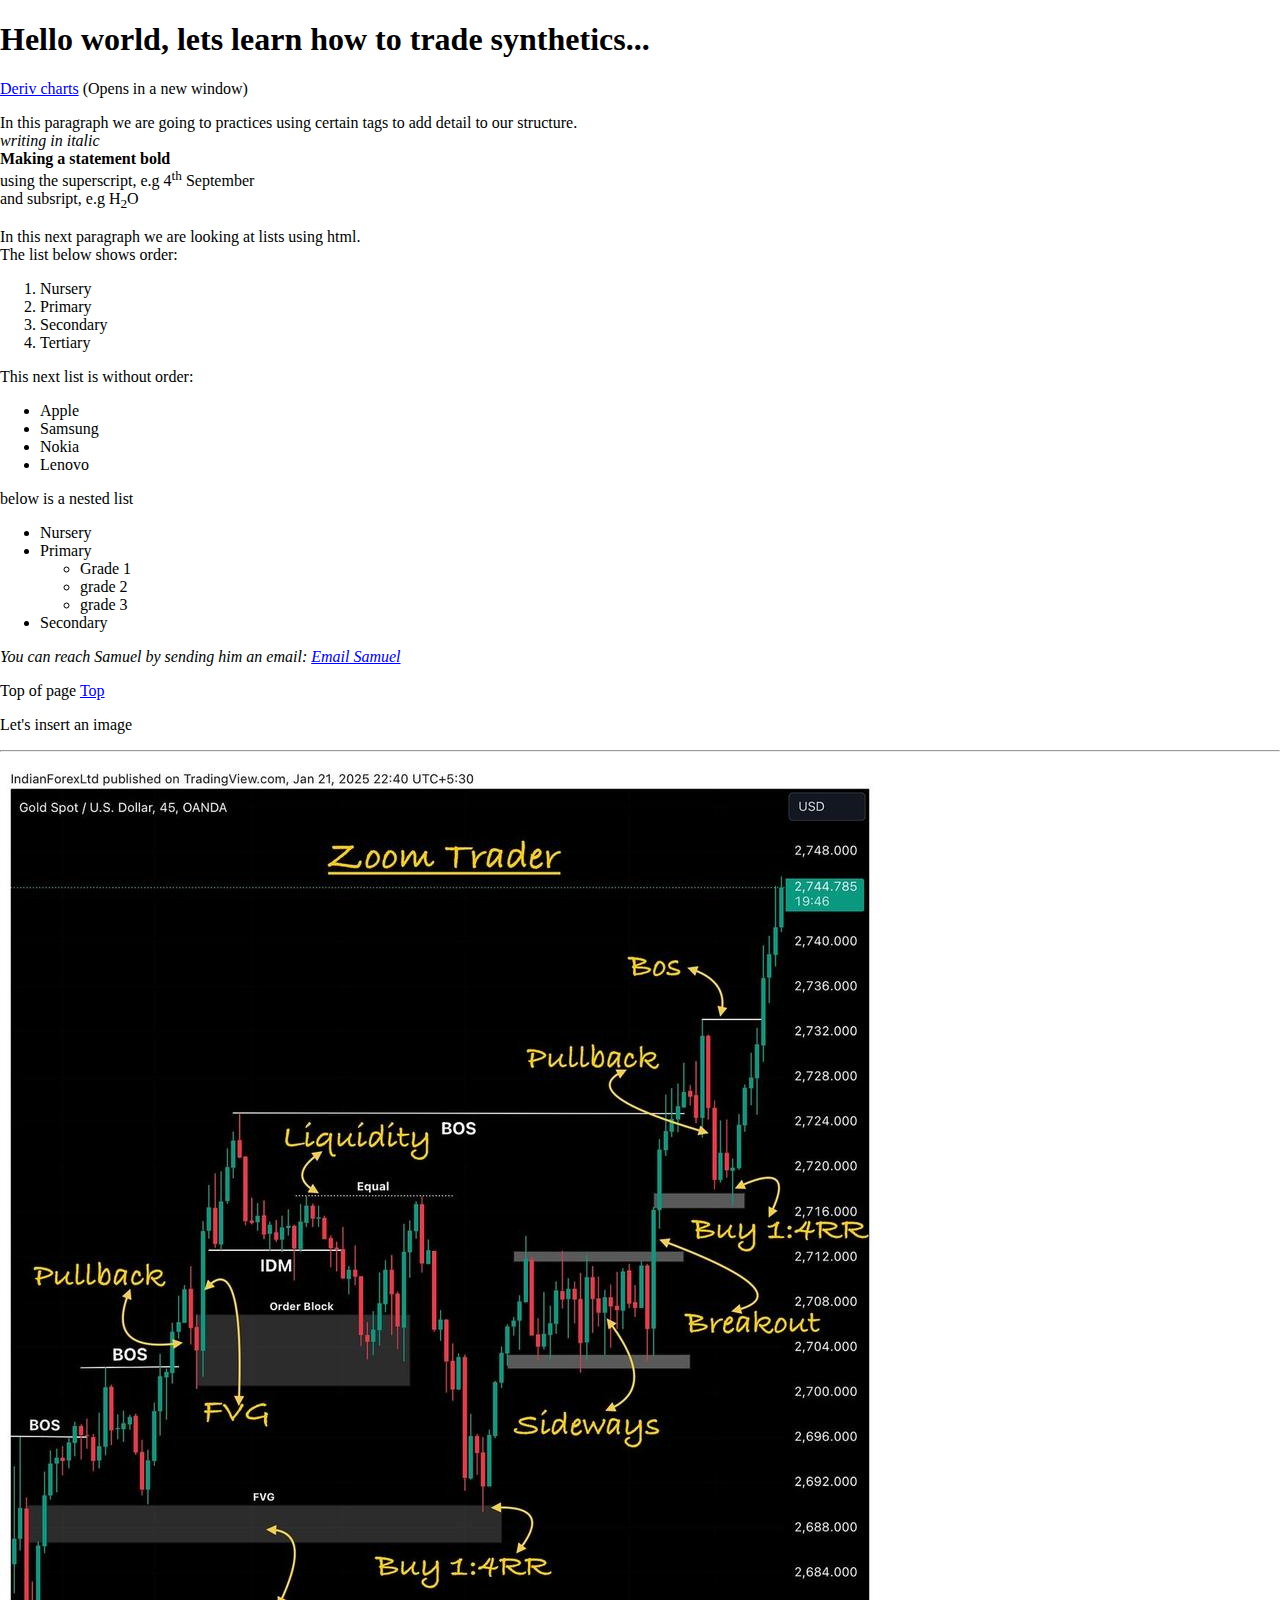
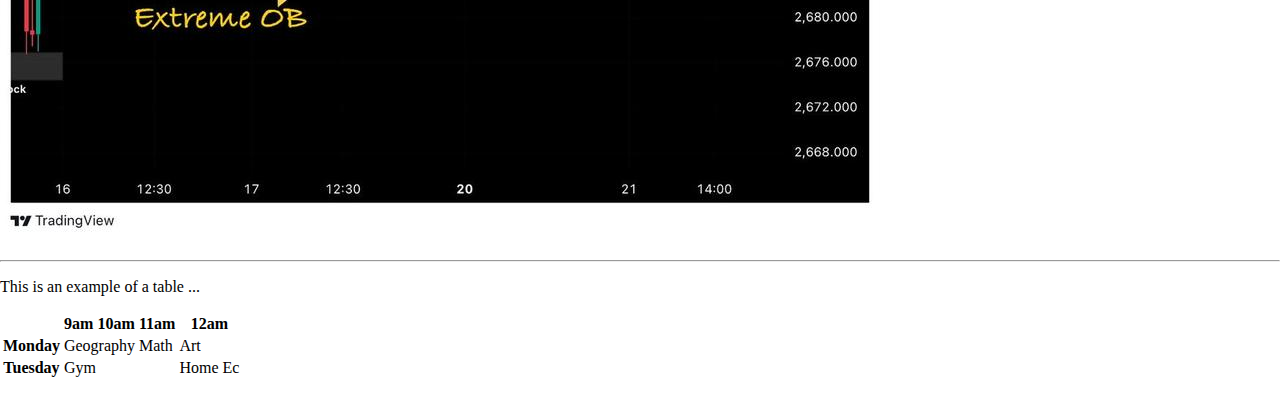
<file: index.html>
<!DOCTYPE html>
<html>

<head>
    <title>My first page with html</title>
    <link rel="stylesheet" href="stylesheet.css">
</head>
<body>
    <h1 id="#top">Hello world, lets learn how to trade synthetics...  </h1>

    <p><a href="https://charts.deriv.com/deriv" target="_blank">Deriv charts</a> (Opens in a new window)</p>
    <P>In this paragraph we are going to practices using certain tags to add detail to our structure.<br>
        <i>writing in italic</i><br>
        <b>Making a statement bold</b><br>
        using the superscript, e.g 4<sup>th</sup> September<br>
        and subsript, e.g H<sub>2</sub>O
    </P>In this next paragraph we are looking at lists using html.<br>
    The list below shows order:
    <ol>
    <li>Nursery</li>
    <li>Primary</li>
    <li>Secondary</li>
    <li>Tertiary</li>
    </ol>
    This next list is without order:
    <ul>
        <li>Apple</li>
        <li>Samsung</li>
        <li>Nokia</li>
        <li>Lenovo</li>
    </ul>
    below is a nested list
    <ul>
        <li>Nursery</li>
        <li>Primary
            <ul>
                <li>Grade 1</li>
                <li>grade 2</li>
                <li>grade 3</li>
            </ul>
            <li>Secondary</li>
        </ul>
    
</p>

<P>
 <address>   You can reach Samuel by sending him an email: <a href="mailto: samueljulius0205@gmail.com">Email Samuel</a></address>
</P>


<p>Top of page <a href="#top"> Top</a></p>

<P>
    Let's insert an image<br>
    <hr>
    <img src="images/image 1.jpg" alt="image of trading charts" title="Trading chart example">
</P>
<hr>
<p> This is an example of a table ...
    <table>
    
 <tr>
 <th></th>
 <th>9am</th>
 <th>10am</th>
 <th>11am</th>
 <th>12am</th>
 </tr>
 <tr>
 <th>Monday</th>
 <td colspan="2">Geography</td>
 <td>Math</td>
 <td>Art</td>
 </tr>
 <tr>
 <th>Tuesday</th>
 <td colspan="3">Gym</td>
 <td>Home Ec</td>
 </tr>

    </table>
</p>
</body>

</html>
</file>
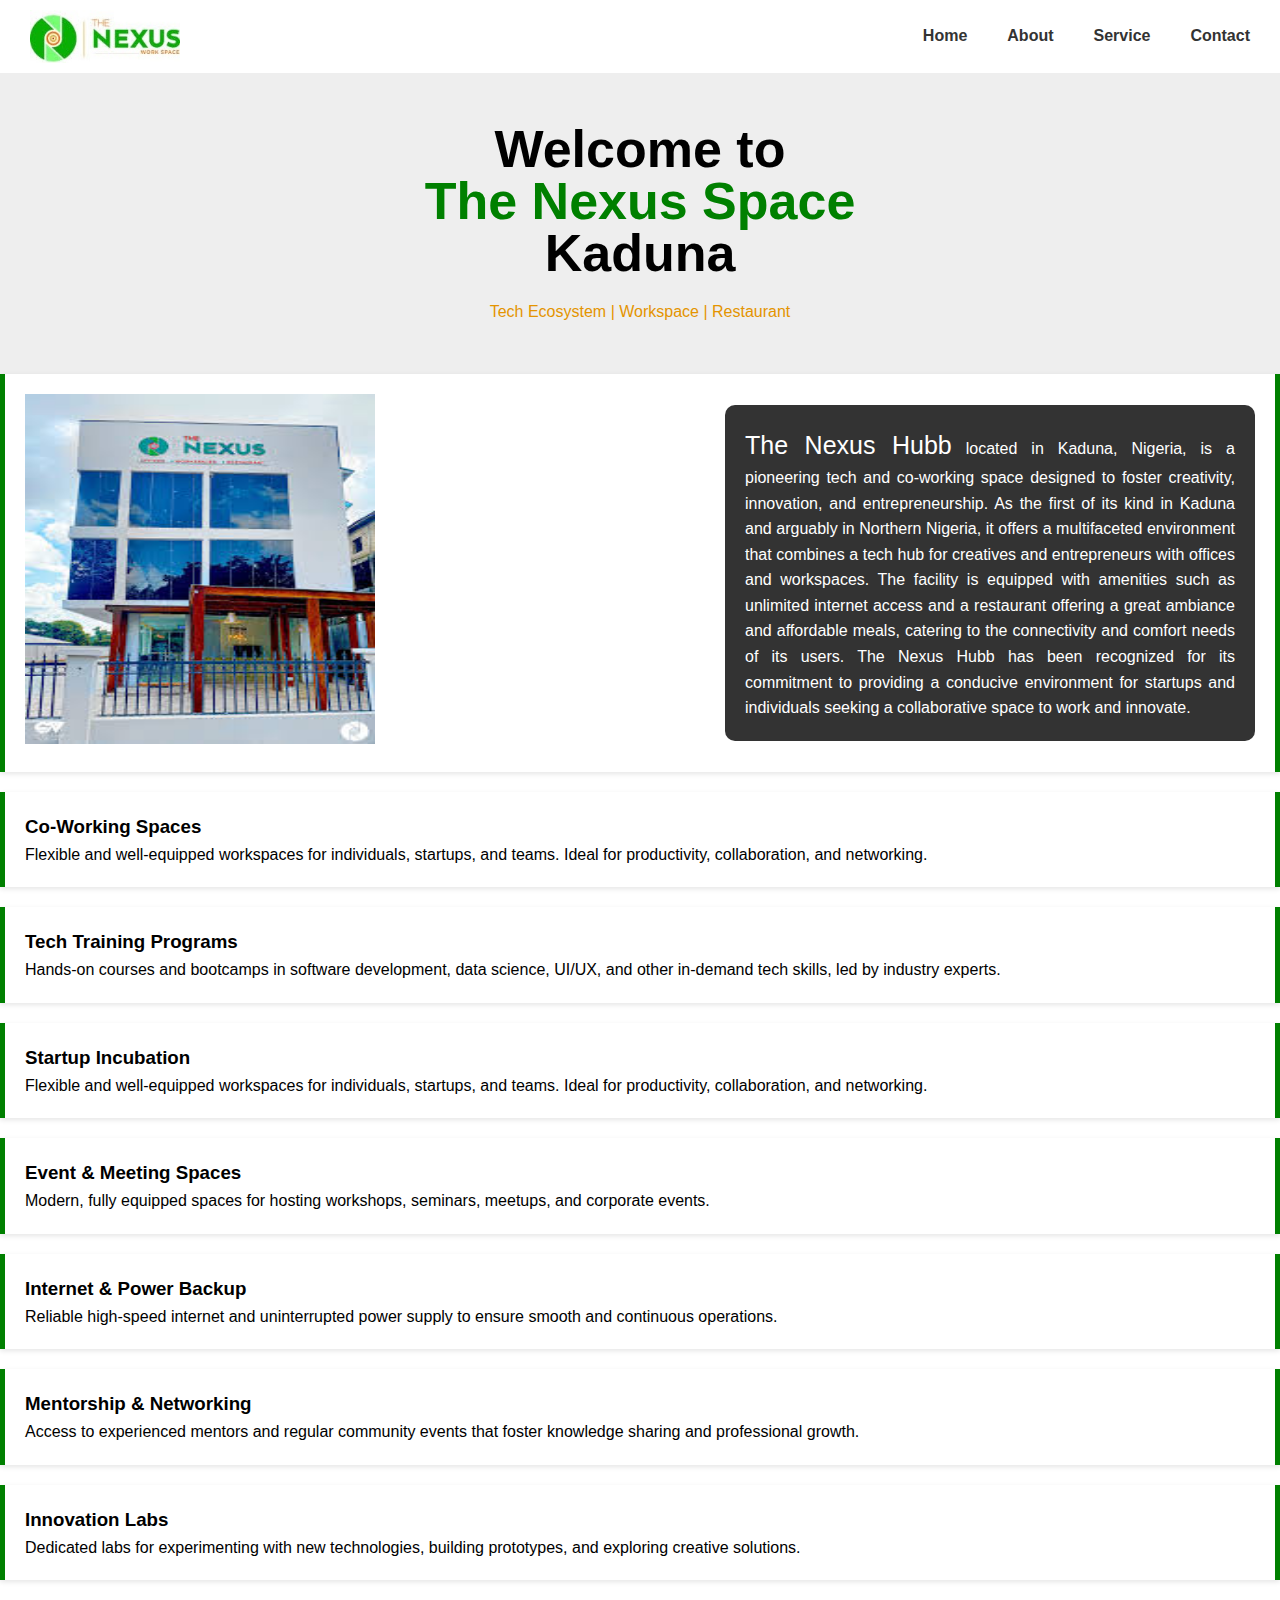
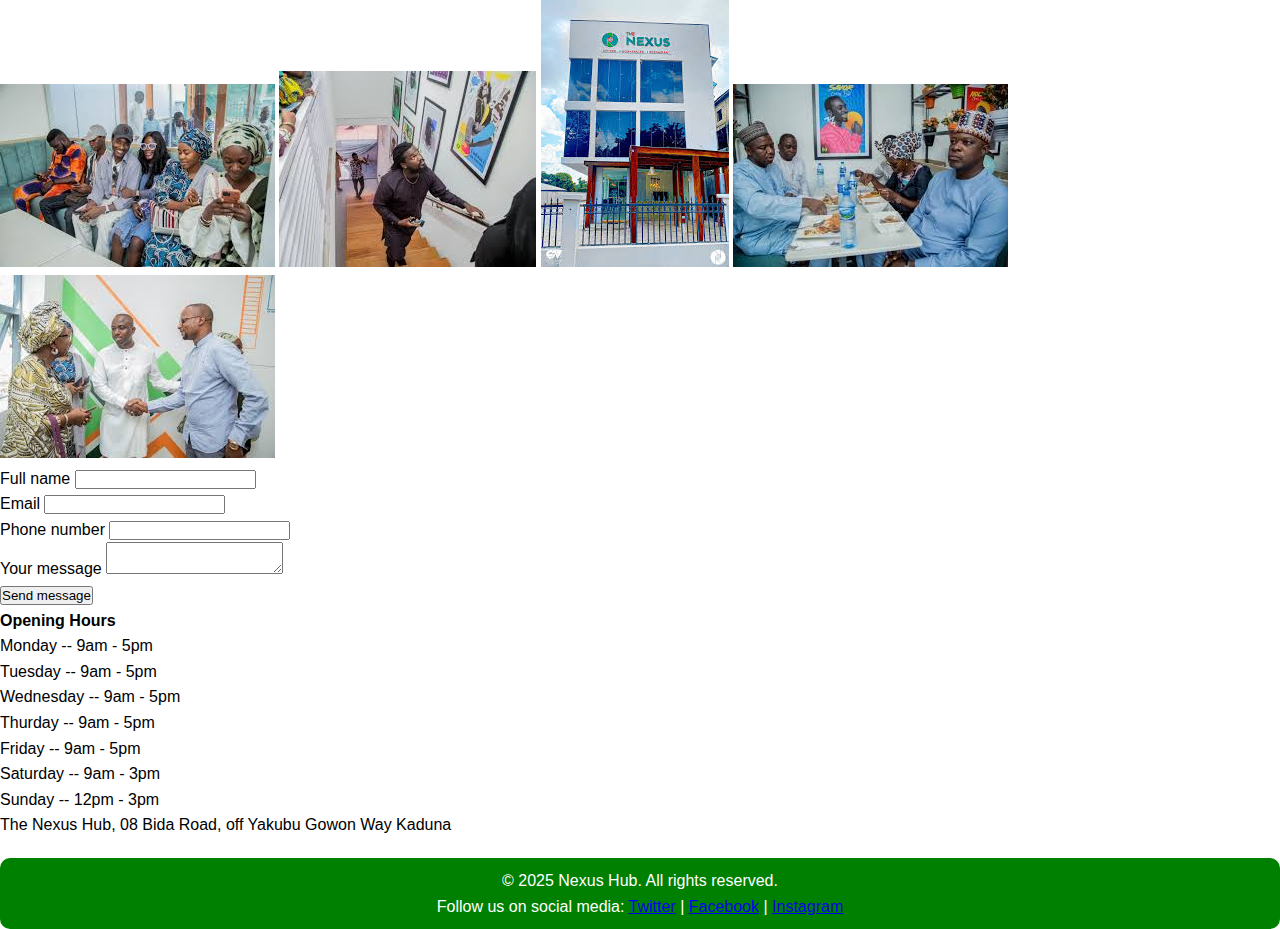
<file: nexussite/index.html>
<!DOCTYPE html>
<html lang="en">
    <head>
        <title>Nexus | Home</title>
        <link rel="stylesheet" href="nexus.css">
    </head>
 <!-- 
    
        Navigation
        Hero
        About
        Service
        gallery
        Contact info (form, address, opening hours)
        Footer
    
    
    -->

    <body>
        <header>
              <!-- Navigation -->
            <nav>
                <img class="logo" src="images/nexus-logo.jpeg">
                <ul>
                    <li>Home</li>
                    <li>About</li>
                    <li>Service</li>
                    <li>Contact</li>
                </ul>
            </nav>
            
             <!-- Hero -->
        <div class="hero">
            <h1>Welcome to <br><span> The Nexus Space<br></span> Kaduna</h1>
            <p>
                Tech Ecosystem | Workspace | Restaurant
            </p>
        </div>
        </header>

        <main>
           
           
           
            <!--about-->
            <section class="sectionabout">
                <div class=" imageabout"><img src="images/n3.jpeg" width="350" height="350"></div>
                <P class="aboutcontent"><span id="nexus-text">The Nexus Hubb</span> located in Kaduna, Nigeria, is a pioneering tech and co-working space designed to foster creativity, innovation, and entrepreneurship. As the first of its kind in Kaduna and arguably in Northern Nigeria, it offers a multifaceted environment that combines a tech hub for creatives and entrepreneurs with offices and workspaces.

The facility is equipped with amenities such as unlimited internet access and a restaurant offering a great ambiance and affordable meals, catering to the connectivity and comfort needs of its users. The Nexus Hubb has been recognized for its commitment to providing a conducive environment for startups and individuals seeking a collaborative space to work and innovate.

</P>
            </section>
           
           
           
            <!--Services-->
            <section class="section service">
                <div class="">
                <div class="service">
                    <h3>Co-Working Spaces</h3>
                    <p>Flexible and well-equipped workspaces for individuals, startups, and teams. Ideal for
                        productivity, collaboration, and networking.</p>
                </div>

                <div class="service">
                    <h3>Tech Training Programs</h3>
                    <p>Hands-on courses and bootcamps in software development, data science, UI/UX, and other in-demand
                        tech
                        skills, led by industry experts.</p>
                </div>

                <div class="service">
                    <h3>Startup Incubation</h3>
                    <p>Flexible and well-equipped workspaces for individuals, startups, and teams. Ideal for
                        productivity, collaboration, and networking.</p>
                </div>


                <div class="service">
                    <h3>Event & Meeting Spaces</h3>
                    <p>Modern, fully equipped spaces for hosting workshops, seminars, meetups, and corporate events.</p>
                </div>


                <div class="service">
                    <h3>Internet & Power Backup</h3>
                    <p>Reliable high-speed internet and uninterrupted power supply to ensure smooth and continuous
                        operations.</p>
                </div>


                <div class="service">
                    <h3>Mentorship & Networking</h3>
                    <p>Access to experienced mentors and regular community events that foster knowledge sharing and
                        professional growth.</p>
                </div>

                <div class="service">
                    <h3> Innovation Labs</h3>
                    <p>Dedicated labs for experimenting with new technologies, building prototypes, and exploring
                        creative
                        solutions.</p>
                </div>

            </div>
            </section>
            

            <section class="section gallery">
                <!--Gallery-->
                <div class="images">
                    <img src="images/n1.jpeg">
                    <img src="images/n2.jpeg">
                    <img src="images/n3.jpeg">
                    <img src="images/n4.jpeg">
                    <img src="images/n5.jpeg">
                    
                </div>

            </section>


             <!--  Contact info (form, address, opening hours) -->
               <section class="contact info">
                 <div class="">
                <form action="" class="contact-form">
                    <div>
                        <label for="fullname">Full name</label>
                        <input type="text" class="form-input" id="fullname">
                    </div>
                    <div>
                        <label for="email">Email</label>
                        <input type="email" class="form-input" id="email">
                    </div>
                    <div>
                        <label for="phone">Phone number</label>
                        <input type="tel" class="form-input" id="phone">
                    </div>
                    <div>
                        <label for="message">Your message</label>
                        <textarea class="form-input" id="message"></textarea>
                    </div>
                    <button class="form-button" type="submit">Send message</button>
                </form>

                <div>
                    <div class="contact-info">
                        <h4>Opening Hours</h4>
                        <p>
                            Monday -- 9am - 5pm<br>
                            Tuesday -- 9am - 5pm<br>
                            Wednesday -- 9am - 5pm<br>
                            Thurday -- 9am - 5pm<br>
                            Friday -- 9am - 5pm<br>
                            Saturday -- 9am - 3pm<br>
                            Sunday -- 12pm - 3pm<br>
                        </p>
                    </div>

                    <div class="contact-info">
                        <p>The Nexus Hub, 08 Bida Road, off Yakubu Gowon Way Kaduna</p>
                    </div>
                </div>
            </div>
                
               </section>


                <footer>
            <p>&copy; 2025 Nexus Hub. All rights reserved.</p>
            <p>Follow us on social media:
                <a href="https://twitter.com/nexushub" target="_blank">Twitter</a> |
                <a href="https://facebook.com/nexushub" target="_blank">Facebook</a> |
                <a href="https://instagram.com/nexushub" target="_blank">Instagram</a>
            </p>
        </footer>

        </main>
    </body>
</html>
</file>
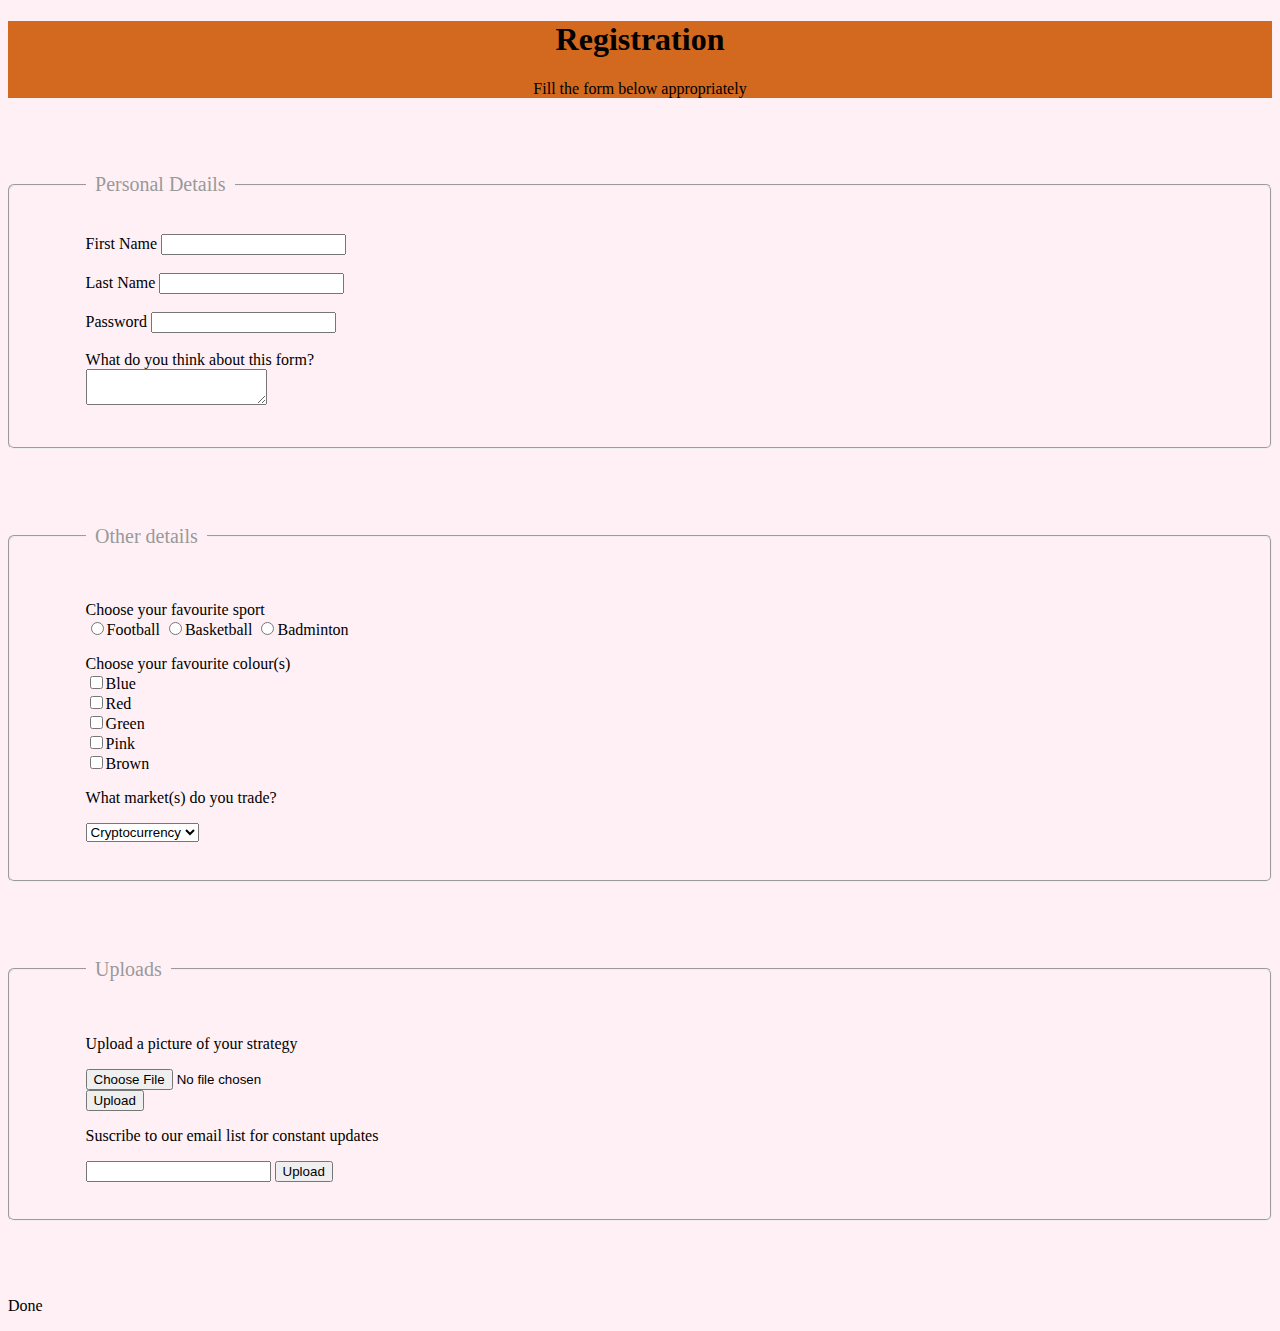
<file: formproject.html>
<!DOCTYPE html>
<html>
    <head>
        <title>Forms project 1</title>
        <link rel="stylesheet" href="formproject.css">
    </head>
    <header>
        
    <h1>Registration</h1>
    <p>Fill the form below appropriately</p>

        
    </header>
    <body>
    <form action="" method="post">
       
      <fieldset>
        <legend>Personal Details</legend>
       <div class="Personal">
        <label>First Name
            <input type="text" name="First Name" maxlength="30" required="required"/>

        </label><br><br>
       
       
        <label>Last Name
            <input type="text" name="Last Name" maxlength="30" required="required"/>
        </label><br><br>
       
        <label>Password
            <input type="password" name="password" maxlength="30" required="required">

       </label><br><br>
       
       <label>What do you think about this form?</label><br>
        <textarea name="comments"></textarea>
        </div>
       </fieldset>
       <fieldset>
        <legend>Other details</legend>
        <div class="Others">
        <p>Choose your favourite sport <br>
            <input type="radio" name="sport" value="football"><label>Football</label>
            <input type="radio" name="sport" value="Basketball"><label>Basketball</label>
            <input type="radio" name="sport" value="Badminton"><label>Badminton</label>
     </p>
    
    
     <p>Choose your favourite colour(s)<br>
            <input type="checkbox" name="colour" value="Blue"<label>Blue</label><br>
            <input type="checkbox" name="colour" value="Red"><label>Red</label><br>
            <input type="checkbox" name="colour" value="Green"><label>Green</label><br>
            <input type="checkbox" name="colour" value="Pink"><label>Pink</label><br>
            <input type="checkbox" name="colour" value="brown"><label>Brown</label>
    </p>
     
    
    <p>What market(s) do you trade?</p>
        <select>
            <option value="Cryptocurrency">Cryptocurrency</option>
            <option value="Forex">Forex</option>
            <option value="Synthetics">Synthetics</option>
            <option value="Commodities">Commodities</option>
            <option value="indices">Indices</option>
        </select>
        </div>
    </fieldset>
    <fieldset>
      <legend>Uploads</legend>
      <div class="uploads">
    <p>Upload a picture of your strategy</p>
        <input type="file" name="Strategy" required="required"><br>
         <input type="submit" value="Upload">
    
    
    <p>Suscribe to our email list for constant updates</p>
        <input type="text" name="email">
        <input type="submit" value="Upload">
</div>
</fieldset>
<p>Done</p>
       
    </form>
</body>
</html>
</file>
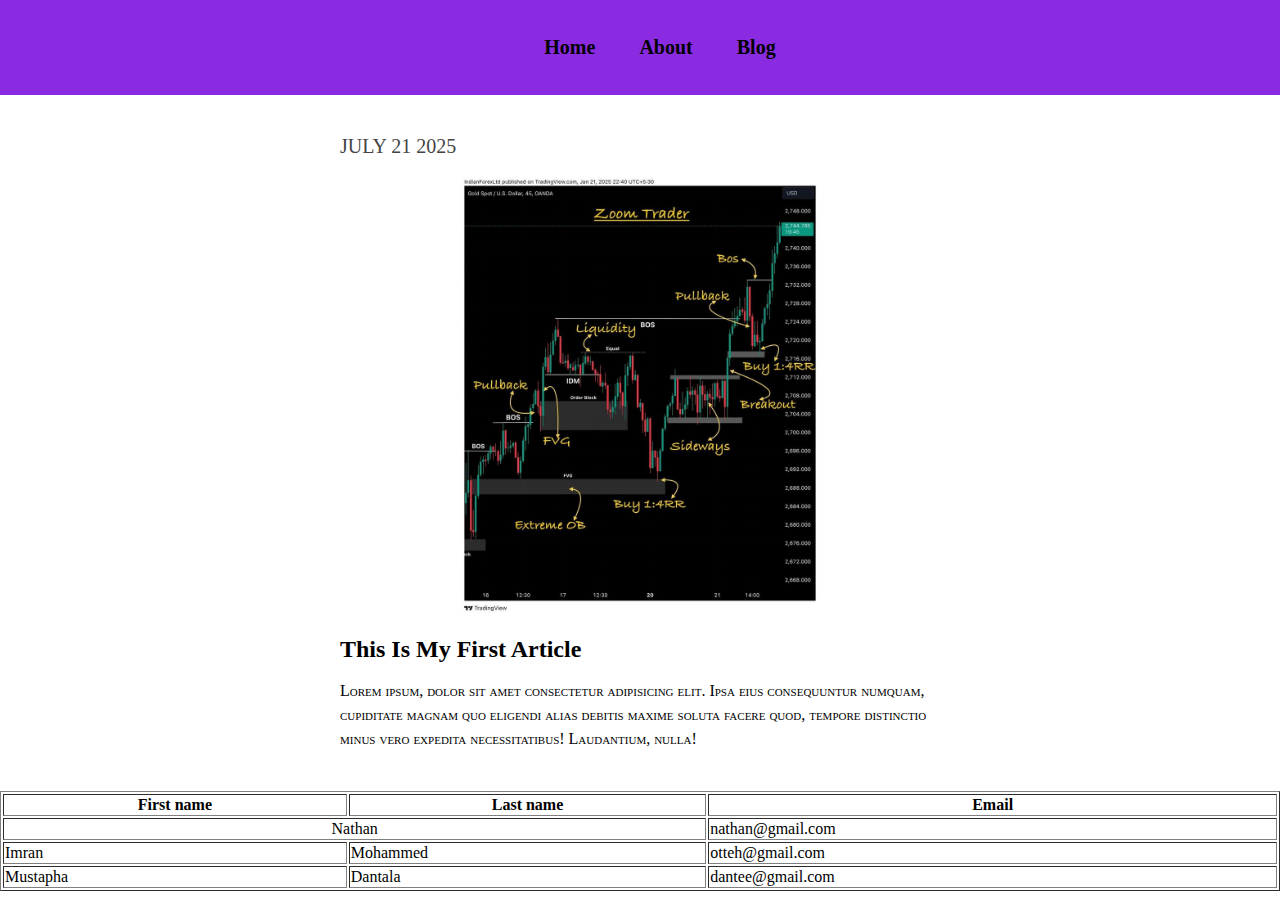
<file: project1.html>
<!DOCTYPE html>
<html>
    <head>
        <title>Project 1</title>
        <link rel="stylesheet" href="stylesheet.css">
       
    </head>
    <body>
    
        <nav>
            <ul>
                <a href="">Home</a>
                <a href="">About</a>
                <a href="">Blog</a>
            </ul>
        </nav>
        
        <div class="article-container">    
        <p class="date">July 21 2025</p>

        <p>
            <img src="images/image 1.jpg">
        </p>
        <h1>This Is My First Article</h1>
        <p class="article-text"> Lorem ipsum, dolor sit amet consectetur adipisicing elit. Ipsa eius consequuntur numquam, cupiditate magnam quo eligendi alias debitis maxime soluta facere quod, tempore distinctio minus vero expedita necessitatibus! Laudantium, nulla!

        </p>
        </div>
        <div class="table1">
        <table border="1" width="100%">
            <thead>
                <th>First name</th>
                <th>Last name</th>
                <th>Email</th>
            </thead>
            <tbody>
                <tr>
                    <td colspan="2" align="center">Nathan </td>
                 <!--  <td>/*Sarki</td>-->
                    <td>nathan@gmail.com</td>
                </tr>
                <tr>
                    <td>Imran</td>
                    <td>Mohammed</td>
                    <td>otteh@gmail.com</td>
                </tr>
                <tr>
                    <td>Mustapha</td>
                    <td>Dantala</td>
                    <td>dantee@gmail.com</td>
                </tr>
            </tbody>
            </div>
        </table>
       
      
        
    </body>
</html>
</file>
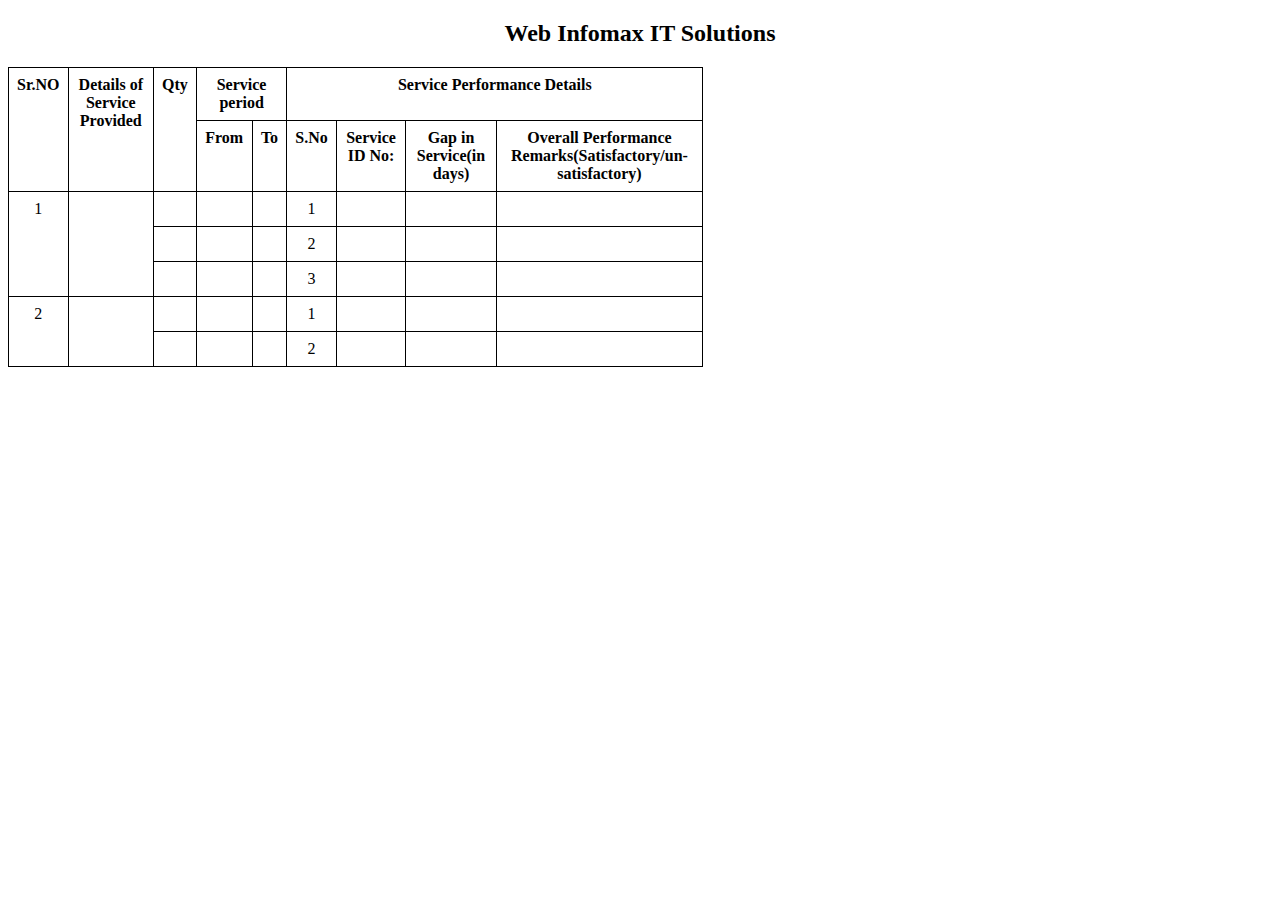
<file: tableproject.html>
<!DOCTYPE html>
<html>
    <head>
        <title>Table Project</title>
        <link rel="stylesheet" href="tableproject.css">
    </head>
    <body>
        <h2>Web Infomax IT Solutions</h2>
       
        <table  width="50%">
            <tr>
                <th rowspan="2">Sr.NO</th>
                <th rowspan="2">Details of Service Provided</th>
                <th rowspan="2">Qty</th>
                <th colspan="2">Service period</th>
                <th colspan="4">Service Performance Details</th>
            </tr>
            <tr>
                <th>From</th>
                <th>To</th>
                <th>S.No</th>
                <th>Service ID No:</th>
                <th>Gap in Service(in days)</th>
                <th>Overall Performance Remarks(Satisfactory/un-satisfactory)</th>
            </tr>
            <!--Row1-->
            <tr>
                <td rowspan="3">1</td>
                <td rowspan="3"></td>
                <td></td>
                <td></td>
                <td></td>
                <td>1</td>
                <td></td>
                <td></td>
                <td></td>
            </tr>
            <tr>
                <td></td>
                <td></td>
                <td></td>
                <td>2</td>
                <td></td>
                <td></td>
                <td></td>
                
            </tr>
            <tr>
                <td></td>
                <td></td>
                <td></td>
                <td>3</td>
                <td></td>
                <td></td>
                <td></td>
            </tr>
            <!--Row2-->
            <tr>
                <td rowspan="2">2</td>
                <td rowspan="2"></td>
                <td ></td>
                <td></td>
                <td></td>
                <td>1</td>
                <td></td>
                <td></td>
                <td></td>
            </tr>
            <tr>
                <td></td>
                <td></td>
                <td></td>
                <td>2</td>
                <td></td>
                <td></td>
                <td></td>
            </tr>
        </table>
      
    </body>
</html>
</file>
<file: stylesheet.css>
/*body {
    background-color: rgba(222, 185, 100, 0.5);
    font-size: 20px;
}*/


body{
    margin: 0px;
    padding: 0px;

    background-color: white;
    font-family: 'Times New Roman', serif;
    
      
}
nav{
    padding: 20px 0;
    text-align: center;
    background-color: blueviolet;
}
nav a{
    color: black;
    text-decoration: none;
    margin: 0 20px;
    font-weight: bold;
    font-size: 20px;
}
    
nav a:hover{
    color: beige;
}


.article-container {
    max-width: 600px;
    margin: 40px auto;
    text-align: left;
    padding: 0 10px;
}
.date {
    font-size: 20px;
    text-transform: uppercase;
    margin-bottom: 10px;
    color: #444;
}


.article-container img {
    width: 60%;
    height: auto;
    display: block;
    margin: 0 auto;
}

.article-container h1 {
    font-size: 24px;
    margin-top: 20px;
}


.article-text {
    font-size: 16px;
    line-height: 1.5;
    margin-top: 10px;
   font-variant: small-caps;
}
</file>
<file: nexussite/nexus.css>
* {
    margin: 0;
    padding: 0;
    border-spacing: border-box;
}

nav {
    display: flex;
    justify-content: space-between;
    align-items: center;
    padding: 10px 30px;
    background-color: #fff;
    box-shadow: 0 2px 4px rgba(0, 0, 0, 0.1);
}

nav .logo {
    width: 150px;
}

nav ul {
    list-style: none;
    display: flex;
    gap: 40px;
}
nav ul li {
    cursor: pointer;
    color: #333;
    font-weight: bold;
}
nav ul li:hover {
    color: green;
}
body {
    font-family: Arial, sans-serif;
    line-height: 1.6;
}

.hero {
    display: flex;
    flex-direction: column;
    align-items: center;
    padding: 50px 0;
    background-color: #eee;
}

.hero h1 {
    font-size: 52px;
    text-align: center;
    line-height: 1;
}

.hero h1 span {
    color: green;
}

.hero p {
     color: rgb(228, 148, 0);
     padding-top: 20px;
}





.sectionabout{
    
    padding: 20px;
    border-right: 5px solid  green;
    border-left: 5px solid  green;
    box-shadow: 0 2px 5px rgba(0, 0, 0, 0.1);
    display: flex;
    justify-content: space-evenly;
    gap: 0px;
    align-items: center;
    
}

.sectionabout .aboutcontent{
   text-align: justify;
   width: 70%;
   border-radius: 10px;
   background-color: #333;
   color: #fff;
   font-family: Arial, sans-serif;
   padding: 20px;
   
    
}

.sectionabout .imageabout{
width: 100%;
max-width: 1000px;
margin: auto;

 

}

#nexus-text{
    font-weight: 500;
    font-size: 25px;

}
.section .service{
    padding: 20px;
    margin-top: 20px;
    margin-bottom: 20px;
    border-left: 5px solid  green;
     border-right: 5px solid  green;
    box-shadow: 0 2px 5px rgba(0, 0, 0, 0.1);
    text-align: left;
}

footer {
    text-align: center;
    margin-top: 20px;
    padding: 10px;
    background: green;
    color: white;
    border-radius: 10px;
}
</file>
<file: formproject.css>
fieldset{
    margin: 2cm 0;
    padding: 1cm 2cm;
    border: solid1px #ccc;
    border-radius: 6px;
    min-width: 200px;
}

legend{
    font-size: 20px;
    padding: 0 .25cm;
    color: #999;
}

body{
    background-color: lavenderblush;
}

header{
   background-color: chocolate;
   
    text-align: center;
}
</file>
<file: tableproject.css>
table{
    border-collapse: collapse;
    width: 55%;
    margin: 0, auto;
}
th, td{
    border: 1px, solid black;
    padding: 8px;
    text-align: center;
    vertical-align: top;
}
h2{
    text-align: center;
}
</file>
